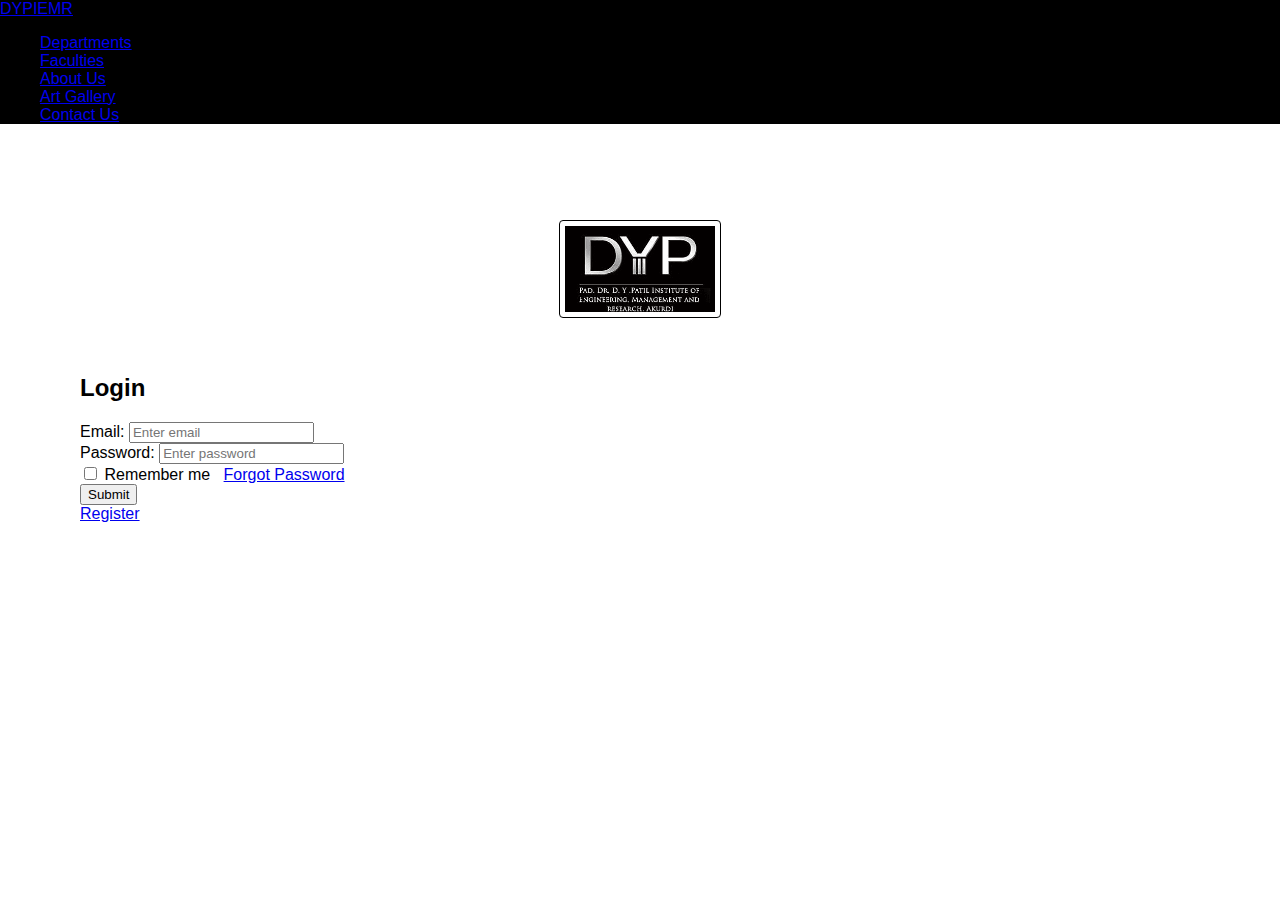
<file: docs/Login.html>
<!DOCTYPE html>
<html>
    <head>
        <title>Login</title>
        <link rel='stylesheet' type='text/css' href="design.css">
        <link rel="stylesheet" href="https://cdn.jsdelivr.net/npm/bootstrap@4.5.3/dist/css/bootstrap.min.css" integrity="sha384-TX8t27EcRE3e/ihU7zmQxVncDAy5uIKz4rEkgIXeMed4M0jlfIDPvg6uqKI2xXr2" crossorigin="anonymous">
    </head>
    <body>
        <nav class="navbar fixed-top navbar-expand-md navbar-dark" style="background-color: black;">
            <a class="navbar-brand" href="Index.html">DYPIEMR</a>
              <ul class="navbar-nav">
                <li class="nav-item">
                  <a class="nav-link" href="dept.html">Departments</a>
                </li>
                <li class="nav-item">
                    <a class="nav-link" href="faculty.html">Faculties</a>
                </li>
                <li class="nav-item">
                    <a class="nav-link" href="about.html">About Us</a>
                </li>
                <li class="nav-item">
                    <a class="nav-link" href="art.html">Art Gallery</a>
                  </li>
                <li class="nav-item">
                    <a class="nav-link" href="contact.html">Contact Us</a>
                </li>
              </ul>
            </div>
        </nav>

        <div class="container" style="padding: 20px;" >
            <div class="row">
                <div class="col-md-4 "></div>
                    <div class="col-md-4 log" >
                        <img class="logo" src="logo.png" alt="logo">
                        <br>
                        <br>
                        <h2>Login</h2>
                        <form action="/action_page.php" >
                            <div class="form-group">
                                <label for="email">Email:</label>
                                 <input type="email" class="form-control" id="email" placeholder="Enter email" name="email">
                            </div>
                            <div class="form-group">
                                <label for="pwd">Password:</label>
                                <input type="password" class="form-control" id="pwd" placeholder="Enter password" name="pswd">
                            </div>
                            <div class="form-group form-check">
                                <label class="form-check-label">
                                <input class="form-check-input" type="checkbox" name="remember"> Remember me
                                </label>
                                &nbsp
                                <a href="#">Forgot Password</a>
                            </div>
                        <button type="submit" class="btn btn-dark">Submit</button>
                        <br>
                        <a href="signup.html">Register</a>
                        
                        </form>
                    </div>
                    <div class="col-md-4 "></div>
            </div> 
        </div>        
    </body>
    

</html>
</file>
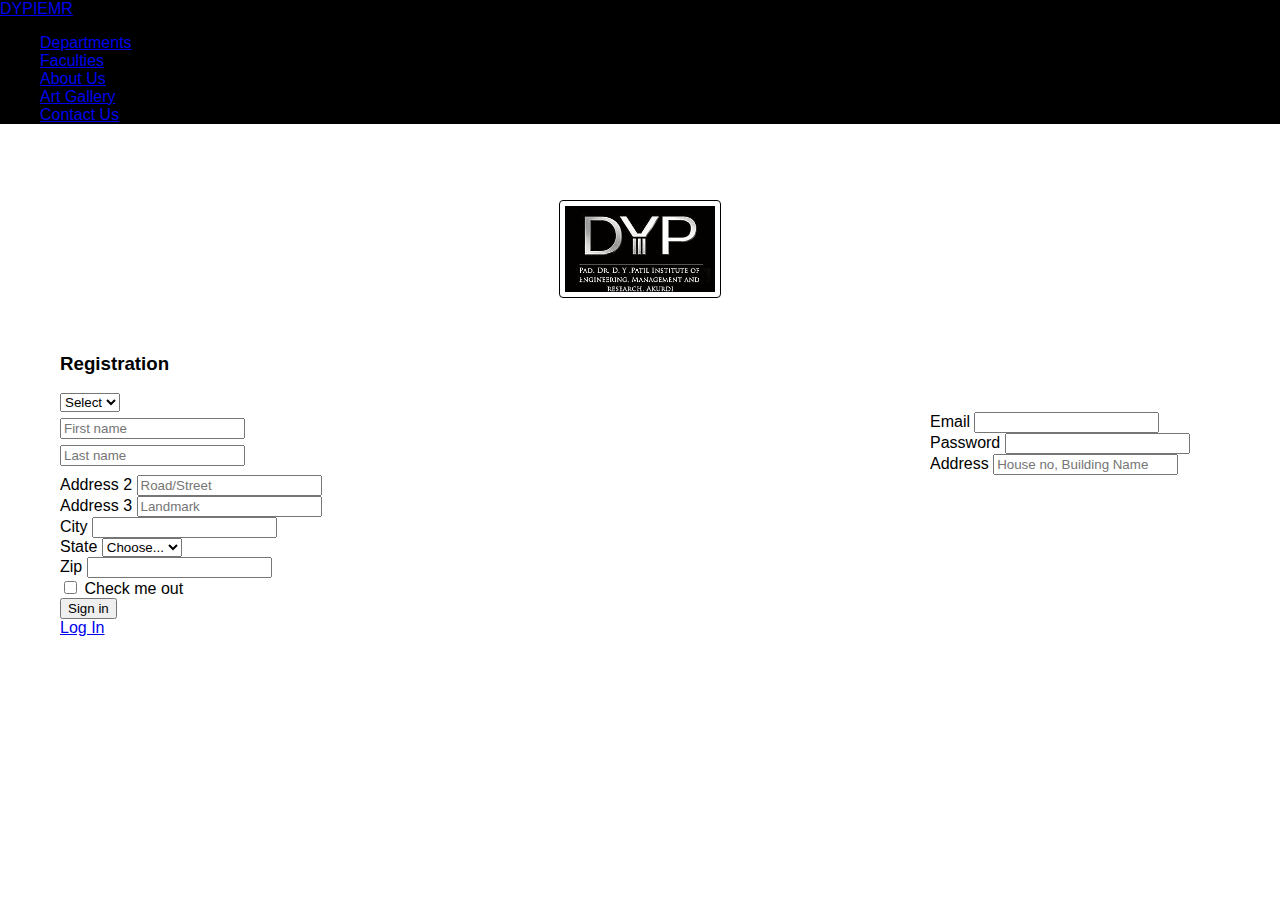
<file: docs/signup.html>
<!DOCTYPE html>
<html>
    <head>
        <title>SignUp</title>
        <link rel='stylesheet' type='text/css' href="design.css">
        <link rel="stylesheet" href="https://cdn.jsdelivr.net/npm/bootstrap@4.5.3/dist/css/bootstrap.min.css" integrity="sha384-TX8t27EcRE3e/ihU7zmQxVncDAy5uIKz4rEkgIXeMed4M0jlfIDPvg6uqKI2xXr2" crossorigin="anonymous">
    </head>
    <body>
        <nav class="navbar fixed-top navbar-expand-md navbar-dark" style="background-color: black;">
            <a class="navbar-brand" href="Index.html">DYPIEMR</a>
              <ul class="navbar-nav">
                <li class="nav-item">
                  <a class="nav-link" href="dept.html">Departments</a>
                </li>
                <li class="nav-item">
                    <a class="nav-link" href="http://127.0.0.1:5500/faculty.html">Faculties</a>
                </li>
                <li class="nav-item">
                    <a class="nav-link" href="http://127.0.0.1:5500/about.html">About Us</a>
                </li>
                <li class="nav-item">
                    <a class="nav-link" href="art.html">Art Gallery</a>
                  </li>
                <li class="nav-item">
                    <a class="nav-link" href="contact.html">Contact Us</a>
                </li>
              </ul>
            </div>
            
        </nav>
        <form>
            <div class="container log"> 
                <img class="logo" src="logo.png" alt="logo">
                        <br>
                        <br>
                <h3>Registration</h3>
                    <div class="form-row">
                <div class="col-1">
                    <select class="custom-select">
                        <option selected>Select</option>
                        <option value="1">Mr.</option>
                        <option value="2">Mrs.</option>
                        <option value="3">Ms.</option>
                      </select>
                </div>
                 <div class="col">
                  <input type="text" class="form-control" placeholder="First name">
                </div>
                <div class="col">
                  <input type="text" class="form-control" placeholder="Last name">
                </div>
                    </div>
                    <div class="form-row">
                        <div class="form-group col-md-6">
                          <label for="inputEmail4">Email</label>
                          <input type="email" class="form-control" id="inputEmail4">
                        </div>
                        <div class="form-group col-md-6">
                          <label for="inputPassword4">Password</label>
                          <input type="password" class="form-control" id="inputPassword4">
                        </div>
                      </div>
                      <div class="form-group">
                        <label for="inputAddress">Address</label>
                        <input type="text" class="form-control" id="inputAddress" placeholder="House no, Building Name">
                      </div>
                      <div class="form-group">
                        <label for="inputAddress2">Address 2</label>
                        <input type="text" class="form-control" id="inputAddress2" placeholder="Road/Street">
                      </div>
                      <div class="form-group">
                        <label for="inputAddress3">Address 3</label>
                        <input type="text" class="form-control" id="inputAddress3" placeholder="Landmark">
                      </div>
                      <div class="form-row">
                        <div class="form-group col-md-6">
                          <label for="inputCity">City</label>
                          <input type="text" class="form-control" id="inputCity">
                        </div>
                        <div class="form-group col-md-4">
                          <label for="inputState">State</label>
                          <select id="inputState" class="form-control">
                            <option selected>Choose...</option>
                            <option>...</option>
                          </select>
                        </div>
                        <div class="form-group col-md-2">
                          <label for="inputZip">Zip</label>
                          <input type="text" class="form-control" id="inputZip">
                        </div>
                      </div>
                      <div class="form-group">
                        <div class="form-check">
                          <input class="form-check-input" type="checkbox" id="gridCheck">
                          <label class="form-check-label" for="gridCheck">
                            Check me out
                          </label>
                        </div>
                      </div>
                      <button type="submit" class="btn btn-dark">Sign in</button>
                      <br>
                      <a href="Login.html">Log In</a>
            </div>

            
          </form>
    </body>
</html>
</file>
<file: docs/design.css>
.logo { border: 1px solid #ddd;
    border-radius: 4px;
    padding: 5px;
    width: 150px;
    border-color: black;
    display: block;
   margin-left: auto;
   margin-right: auto;
}

.adm {
    color: rgb(77, 5, 5);
    text-align: center;
    

  }

.sidenav {
    height: 100%;
    width: 180px;
    position: fixed;
    z-index: 1;
    top: 0;
    left: 0;
    background-color: #111;
    overflow-x: hidden;
    padding-top: 20px;
  }
  
  .sidenav a {
    padding: 6px 8px 6px 10px;
    text-decoration: none;
    font-size: 25px;
    color: #818181;
    display: block;
  }
  
  .sidenav a:hover {
    color: #f1f1f1;
  }

  .colpic {
padding: 50px;
background-color: rgb(4, 11, 17);
box-sizing:100%;
  }
  
  .main {
    margin-left: 160px; /* Same as the width of the sidenav */
    font-size: 28px; /* Increased text to enable scrolling */
    padding: 0px 10px;
  }
  

  .log{
      padding: 60px;
  }


  body, html {
    height: 100%;
    margin: 0;
    font-family: Arial, Helvetica, sans-serif;
  }
  
  .hero-image {
    background-image: linear-gradient(rgba(0, 0, 0, 0.5), rgba(0, 0, 0, 0.5)), url("./pictures/college.jpeg");
    height: 100%;
    background-position: center;
    background-repeat: no-repeat;
    background-size: 100% 100%;
    position: relative;
    border: 10px;
  }
  
  .hero-text {
    text-align: center;
    position: absolute;
    top: 50%;
    left: 50%;
    transform: translate(-50%, -50%);
    color: rgba(255, 255, 255, 0.918);
  }
  
  .hero-text button {
    border: none;
    outline: 0;
    display: inline-block;
    padding: 10px 25px;
    color: black;
    background-color: #ddd;
    text-align: center;
    cursor: pointer;
  }
  
  .hero-text button:hover {
    background-color: #555;
    color: white;
  }

/* Fixed/sticky icon bar (vertically aligned 50% from the top of the screen) */
.icon-bar {
    position: fixed;
    top: 50%;
    right: 0%;
    -webkit-transform: translateY(-50%);
    -ms-transform: translateY(-50%);
    transform: translateY(-50%);
  }
  
  /* Style the icon bar links */
  .icon-bar a {
    display: block;
    text-align: center;
    padding: 16px;
    transition: all 0.3s ease;
    color: white;
    font-size: 20px;
  }
  
  /* Style the social media icons with color, if you want */
  .icon-bar a:hover {
    background-color: #000;
  }
  
  .facebook {
    background: #3B5998;
    color: white;
  }
  
  .twitter {
    background: #55ACEE;
    color: white;
  }
  
  .google {
    background: #dd4b39;
    color: white;
  }
  
  .linkedin {
    background: #007bb5;
    color: white;
  }
  
  .youtube {
    background: #bb0000;
    color: white;
  }

/* Floating column for labels: 25% width */
.col {
  float: left;
  width: 25%;
  margin-top: 6px;
}

/* Floating column for inputs: 75% width */
.col {
  float: left;
  width: 75%;
  margin-top: 6px;
}

/* Clear floats after the columns */
.row:after {
  content: "";
  display: table;
  clear: both;
}

/* Responsive layout - when the screen is less than 600px wide, make the two columns stack on top of each other instead of next to each other */
@media screen and (max-width: 600px) {
  .col,input[type=submit] {
    width: 100%;
    margin-top: 0;
  }
}

@media screen and (max-width: 700px) {
  .sidebar {
    width: 100%;
    height: auto;
    position: relative;
  }
  .sidebar a {float: left;}
  div.content {margin-left: 0;}
}

@media screen and (max-width: 400px) {
  .sidebar a {
    text-align: center;
    float: none;
  }
}
</file>
